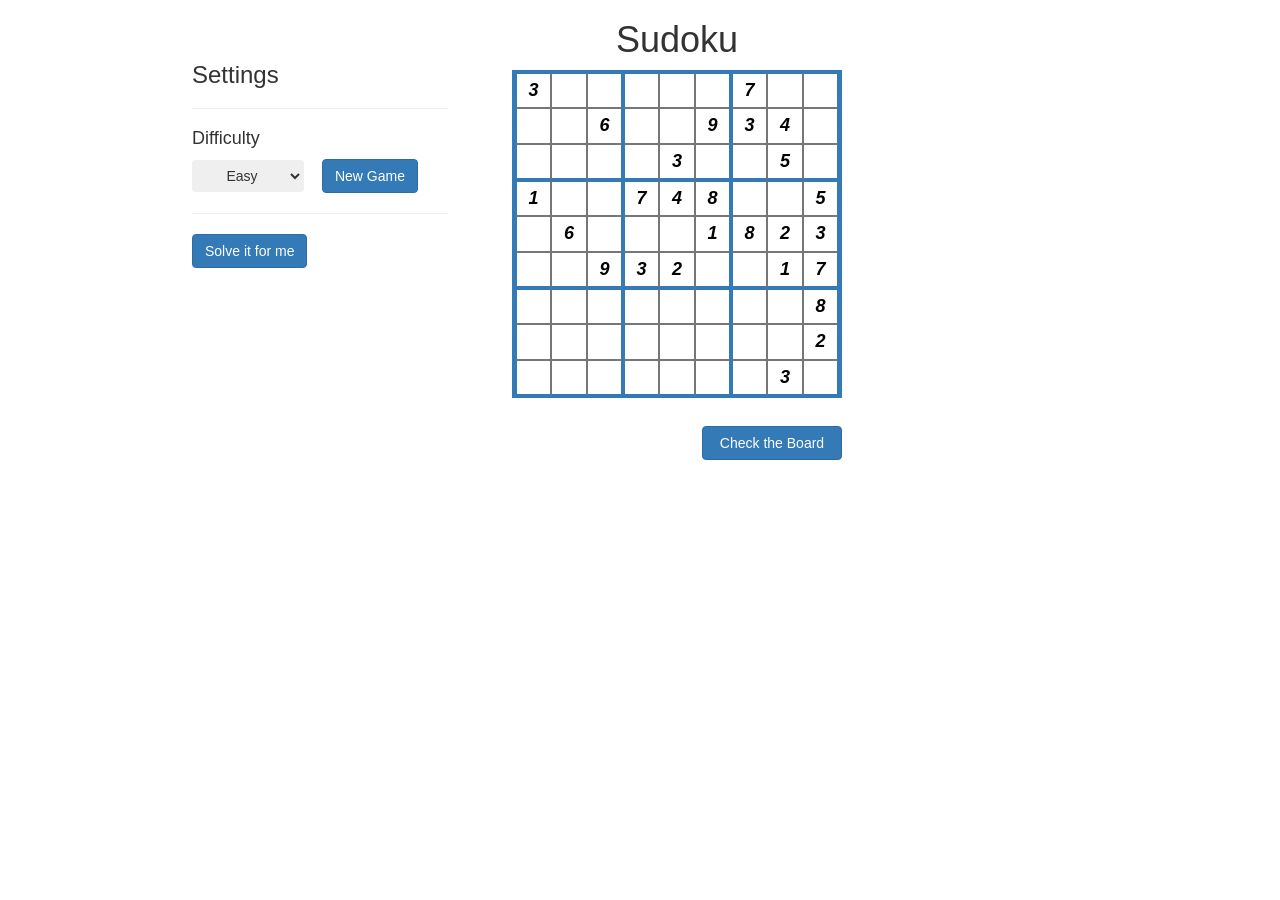
<file: index.html>
<html lang="en-US">
  <head>
    <meta charset="UTF-8" />
    <title>Sudoku</title>
    <link
      rel="stylesheet"
      href="https://maxcdn.bootstrapcdn.com/bootstrap/3.4.1/css/bootstrap.min.css"
    />
    <link rel="stylesheet" href="sudoku.css"
  </head>
  <body>
    <div class="liveyourlife">
      <div class="left-container">
      <form class="settings" id="settings">
        <h3>Settings</h3>
        <hr />
        <h4>Difficulty</h4>
        <select
          class="btn btn-light settings-select"
          name="difficulty"
          id="difficulty"
        >
          <option selected value="easy">Easy</option>
          <option value="medium">Medium</option>
          <option value="hard">Hard</option>
          <option value="experimental">Experimental</option>
        </select>
        <button class="btn btn-primary new-game-btn" type="new" id="new">
          New Game
        </button>
        <hr />
        <div>
          <button class="btn btn-primary" type="solve" id="solve">
            Solve it for me
          </button>
        </div>
      </form>
    </div>
    <div class="right-container">
      <form class="board" id="board">
        <h1 class="title">Sudoku</h1>
        <div class="rows top-row" id="r0">
          <input id="00" maxlength="1" min="1" max="9" type="number"/>
          <input id="01" maxlength="1" min="1" max="9" type="number" />
          <input id="02" maxlength="1" min="1" max="9" type="number" />
          <input id="03" maxlength="1" min="1" max="9" type="number" />
          <input id="04" maxlength="1" min="1" max="9" type="number" />
          <input id="05" maxlength="1" min="1" max="9" type="number" />
          <input id="06" maxlength="1" min="1" max="9" type="number" />
          <input id="07" maxlength="1" min="1" max="9" type="number" />
          <input id="08" maxlength="1" min="1" max="9" type="number" />
        </div>
        <div class="rows" id="r1">
          <input id="10" maxlength="1" min="1" max="9" type="number" />
          <input id="11" maxlength="1" min="1" max="9" type="number" />
          <input id="12" maxlength="1" min="1" max="9" type="number" />
          <input id="13" maxlength="1" min="1" max="9" type="number" />
          <input id="14" maxlength="1" min="1" max="9" type="number" />
          <input id="15" maxlength="1" min="1" max="9" type="number" />
          <input id="16" maxlength="1" min="1" max="9" type="number" />
          <input id="17" maxlength="1" min="1" max="9" type="number" />
          <input id="18" maxlength="1" min="1" max="9" type="number" />
        </div>
        <div class="rows" id="r2">
          <input id="20" maxlength="1" min="1" max="9" type="number" />
          <input id="21" maxlength="1" min="1" max="9" type="number" />
          <input id="22" maxlength="1" min="1" max="9" type="number" />
          <input id="23" maxlength="1" min="1" max="9" type="number" />
          <input id="24" maxlength="1" min="1" max="9" type="number" />
          <input id="25" maxlength="1" min="1" max="9" type="number" />
          <input id="26" maxlength="1" min="1" max="9" type="number" />
          <input id="27" maxlength="1" min="1" max="9" type="number" />
          <input id="28" maxlength="1" min="1" max="9" type="number" />
        </div>
        <div class="rows" id="r3">
          <input id="30" maxlength="1" min="1" max="9" type="number" />
          <input id="31" maxlength="1" min="1" max="9" type="number" />
          <input id="32" maxlength="1" min="1" max="9" type="number" />
          <input id="33" maxlength="1" min="1" max="9" type="number" />
          <input id="34" maxlength="1" min="1" max="9" type="number" />
          <input id="35" maxlength="1" min="1" max="9" type="number" />
          <input id="36" maxlength="1" min="1" max="9" type="number" />
          <input id="37" maxlength="1" min="1" max="9" type="number" />
          <input id="38" maxlength="1" min="1" max="9" type="number" />
        </div>
        <div class="rows" id="r4">
          <input id="40" maxlength="1" min="1" max="9" type="number" />
          <input id="41" maxlength="1" min="1" max="9" type="number" />
          <input id="42" maxlength="1" min="1" max="9" type="number" />
          <input id="43" maxlength="1" min="1" max="9" type="number" />
          <input id="44" maxlength="1" min="1" max="9" type="number" />
          <input id="45" maxlength="1" min="1" max="9" type="number" />
          <input id="46" maxlength="1" min="1" max="9" type="number" />
          <input id="47" maxlength="1" min="1" max="9" type="number" />
          <input id="48" maxlength="1" min="1" max="9" type="number" />
        </div>
        <div class="rows" id="r5">
          <input id="50" maxlength="1" min="1" max="9" type="number" />
          <input id="51" maxlength="1" min="1" max="9" type="number" />
          <input id="52" maxlength="1" min="1" max="9" type="number" />
          <input id="53" maxlength="1" min="1" max="9" type="number" />
          <input id="54" maxlength="1" min="1" max="9" type="number" />
          <input id="55" maxlength="1" min="1" max="9" type="number" />
          <input id="56" maxlength="1" min="1" max="9" type="number" />
          <input id="57" maxlength="1" min="1" max="9" type="number" />
          <input id="58" maxlength="1" min="1" max="9" type="number" />
        </div>
        <div class="rows" id="r6">
          <input id="60" maxlength="1" min="1" max="9" type="number" />
          <input id="61" maxlength="1" min="1" max="9" type="number" />
          <input id="62" maxlength="1" min="1" max="9" type="number" />
          <input id="63" maxlength="1" min="1" max="9" type="number" />
          <input id="64" maxlength="1" min="1" max="9" type="number" />
          <input id="65" maxlength="1" min="1" max="9" type="number" />
          <input id="66" maxlength="1" min="1" max="9" type="number" />
          <input id="67" maxlength="1" min="1" max="9" type="number" />
          <input id="68" maxlength="1" min="1" max="9" type="number" />
        </div>
        <div class="rows" id="r7">
          <input id="70" maxlength="1" min="1" max="9" type="number" />
          <input id="71" maxlength="1" min="1" max="9" type="number" />
          <input id="72" maxlength="1" min="1" max="9" type="number" />
          <input id="73" maxlength="1" min="1" max="9" type="number" />
          <input id="74" maxlength="1" min="1" max="9" type="number" />
          <input id="75" maxlength="1" min="1" max="9" type="number" />
          <input id="76" maxlength="1" min="1" max="9" type="number" />
          <input id="77" maxlength="1" min="1" max="9" type="number" />
          <input id="78" maxlength="1" min="1" max="9" type="number" />
        </div>
        <div class="rows bottom-row" id="r8">
          <input id="80" maxlength="1" min="1" max="9" type="number" />
          <input id="81" maxlength="1" min="1" max="9" type="number" />
          <input id="82" maxlength="1" min="1" max="9" type="number" />
          <input id="83" maxlength="1" min="1" max="9" type="number" />
          <input id="84" maxlength="1" min="1" max="9" type="number" />
          <input id="85" maxlength="1" min="1" max="9" type="number" />
          <input id="86" maxlength="1" min="1" max="9" type="number" />
          <input id="87" maxlength="1" min="1" max="9" type="number" />
          <input id="88" maxlength="1" min="1" max="9" type="number" />
        </div>
        <button class="btn btn-primary submit" type="submit" id="submit">
          Check the Board
        </button>
      </form>
    </div>
    <script src="sudokusolver.js"></script>
    <script src="sudoku.js"></script>
  </div>
  </body>
</html>
</file>
<file: sudoku.css>
/* Chrome, Safari, Edge, Opera */
input::-webkit-outer-spin-button,
input::-webkit-inner-spin-button {
  -webkit-appearance: none;
  margin: 0;
}

/* Firefox */
input[type=number] {
  -moz-appearance: textfield;
}

.liveyourlife {
    display: flex
}

.title {
    text-align: center;
}

.left-container {
    width: 20%;
    margin-top: 3em;
    margin-left: 15%;
    margin-right: 5%
}

.settings-select {
    width: 8em;
}

.board {
    display: grid;
    justify-content: center;
    grid-template-rows: 1fr;
    margin: 0 50% 0 50%
}

.rows {
    display: grid;
    grid-template-columns: repeat(9, 1fr);
    padding-bottom: 0px;
    margin-bottom: 0px;
    border-color: #337ab7;
    border-left-style: solid;
    border-right-style: solid;
}

.top-row {
    border-top-style: solid;
    border-top-width: 2px;
    border-top-color: #337ab7;
}


.bottom-row {
    border-bottom-style: solid;
    border-bottom-width: 2px;
    border-bottom-color: #337ab7;
}

.submit{
    margin: 2em 0 0 0;
    width: 10em;
    justify-self: right;
}

.prefilled {
    color:black;
    font-style: oblique;
    font-weight: 700;
}
.new-game-btn {
    margin: 0 0 0 1em;
}

input {
    width: 2em;
    height: 2em;
    text-align: center;
    font-size: large;
    color: rgb(6, 3, 192);
    border-style: solid;
    border-width: 1px
}

input[id^='0'], input[id^='3'], input[id^='6'] {
    border-top-color: #337ab7;
    border-top-width: 2px;
}

input[id^='2'], input[id^='5'], input[id^='8'] {
    border-bottom-color:#337ab7;
    border-bottom-width: 2px
}

input[id$='0'], input[id$='3'], input[id$='6']{
    border-left-color:#337ab7;
    border-left-width: 2px
}

input[id$='2'], input[id$='5'], input[id$='8']{
    border-right-color: #337ab7;
    border-right-width: 2px
}

input:focus {
    outline: none;
}
</file>
